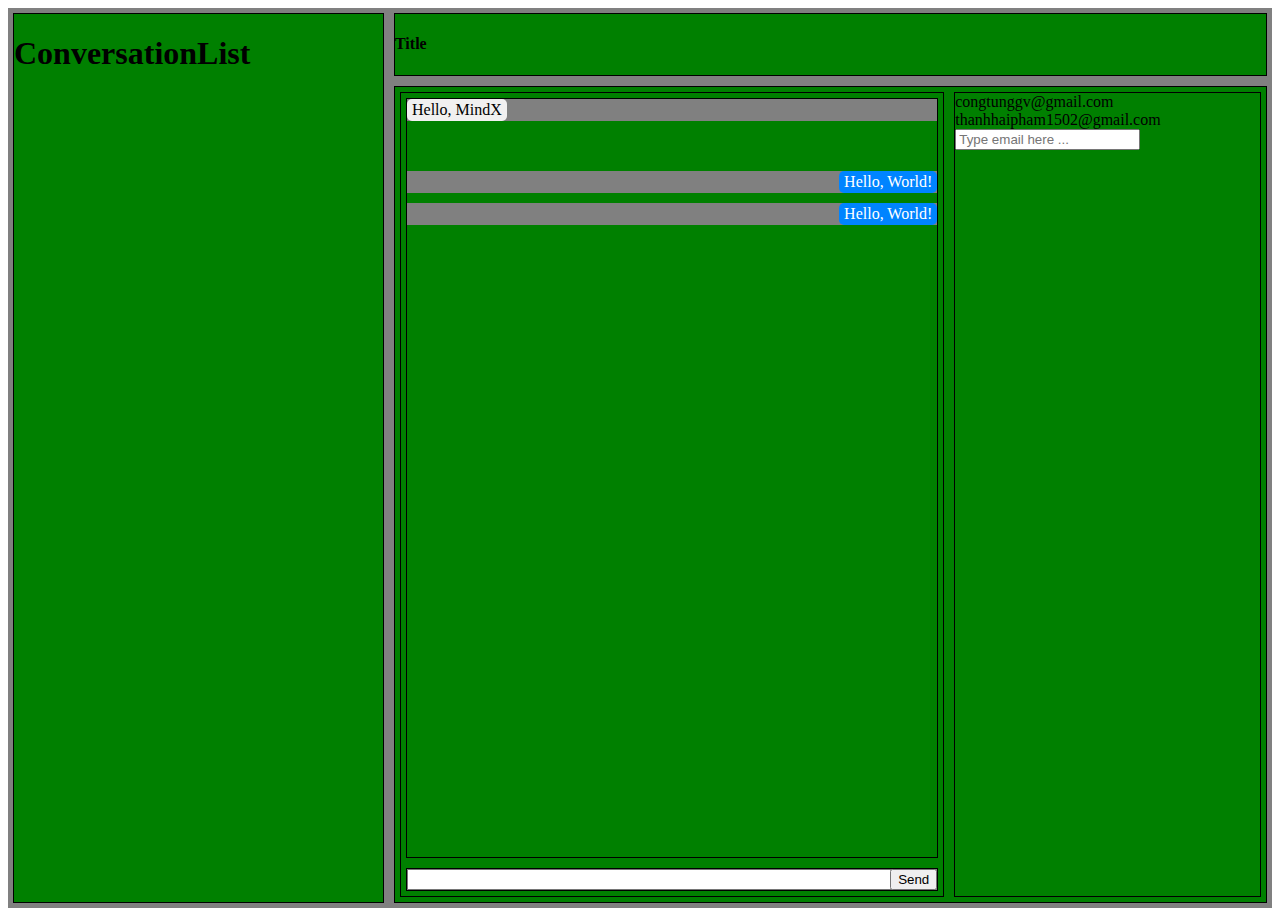
<file: design.html>
<!DOCTYPE html>
<html lang="en" class="height-100">
<head>
    <meta charset="UTF-8">
    <meta name="viewport" content="width=device-width, initial-scale=1.0">
    <meta http-equiv="X-UA-Compatible" content="ie=edge">
    <title>Design</title>
    <style>
        .flex-container {
            display: flex;
            background-color: gray;
            /* flex-direction: row-reverse; */
            /*flex-wrap: wrap;
            /*justify-content: space-between;*/
            /*align-items: stretch;*/
        }

        .justify-end {
            justify-content: flex-end;
        }

        .element {
            background-color: green;
            border: 1px solid black;
            margin: 5px;
        }

        .grow-1 {
            flex-grow: 1;
        }

        .grow-2 {
            flex-grow: 2;
        }

        .grow-3 {
            flex-grow: 3;
        }

        .height-100 {
            height: 100%;
        }

        .width-100 {
            width: 100%;
        }

        .flex-column {
            flex-direction: column
        }

        .msg-host {
            background-color: #0084ff;
            color: white;
        }

        .msg {
            border-radius: 5px;
            padding: 2px 5px;
        }

        .msg-guest {
            background: #f1f0f0;
            color: black;
        }

        .vertical-50 {
            height: 50px;
        }

        .vertical-10 {
            height: 10px;
        }
    </style>
</head>
<body class="height-100">
    <div class="flex-container height-100">
        <div class="element grow-1">
            <h1>ConversationList</h1>
        </div>
        <div class="flex-container flex-column grow-3">
            <div class="element">
                <h4>Title</h4>
            </div>
            <div class="flex-container element grow-1">
            <div class="element grow-3 flex-container flex-column">
                <div class="element grow-1">
                    <div class="flex-container">
                            <span class="msg msg-guest">Hello, MindX</span>
                    </div>
                    <div class="vertical-50"></div>
                    <div class="flex-container justify-end">
                        <span class="msg msg-host">Hello, World!</span>
                    </div>
                    <div class="vertical-10"></div>
                    <div class="flex-container justify-end">
                        <span class="msg msg-host">Hello, World!</span>
                    </div>
                </div>
                <div class="element">
                    <form>
                        <div class="flex-container">
                            <div class="grow-1">
                                <input type="text" class="width-100">
                            </div>
                            <div>
                                <button>Send</button>
                            </div>
                        </div>
                    </form>
                </div>
            </div> 
            <div class="element grow-1">
                <div>congtunggv@gmail.com</div>
                <div>thanhhaipham1502@gmail.com</div>
                <div>
                    <form>
                        <input type="text" class="" placeholder="Type email here ...">
                    </form>
                </div>
            </div>  
            </div>
        </div>
    </div>
</body>
</html>
</file>
